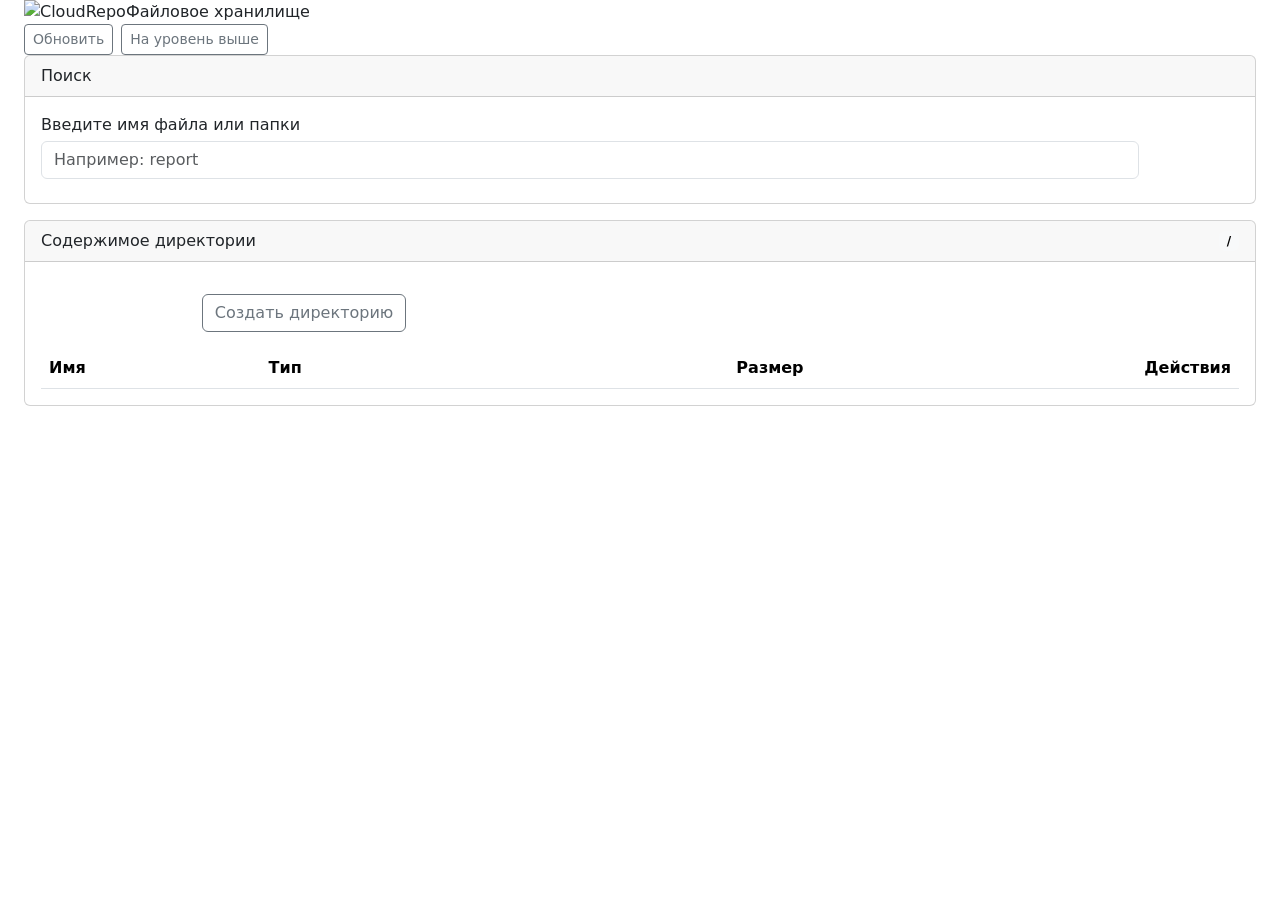
<file: src/main/resources/templates/home.html>
<!DOCTYPE html>
<html lang="ru" xmlns:th="http://www.thymeleaf.org">
<head>
    <meta charset="UTF-8">
    <meta name="viewport" content="width=device-width, initial-scale=1">
    <title>Файлы | CloudRepo</title>
    <link rel="icon" th:href="@{/assets/icon-BA2QZDzm.png}">
    <link rel="stylesheet" href="https://cdn.jsdelivr.net/npm/bootstrap@5.3.3/dist/css/bootstrap.min.css">
    <link rel="stylesheet" th:href="@{/assets/index-BdL5i7zc.css}">
    <link rel="stylesheet" th:href="@{/css/navbar.css}">
    <link rel="stylesheet" th:href="@{/css/app.css}">
</head>
<body>
<div th:insert="~{navbar :: toolbar}"></div>

<main id="storage-app" class="container-fluid app-page px-3 px-md-4" th:attr="data-current-path=${currentPath}">
    <div class="asset-banner">
        <div class="d-flex align-items-center">
            <img th:src="@{/assets/icon-BA2QZDzm.png}" alt="CloudRepo">
            <div>
                <div class="page-title mb-0">Файловое хранилище</div>
            </div>
        </div>
        <div class="d-flex align-items-center gap-2">
            <button id="refresh-directory-button" type="button" class="btn btn-outline-secondary btn-sm">Обновить</button>
            <button id="go-up-button" type="button" class="btn btn-outline-secondary btn-sm">На уровень выше</button>
        </div>
    </div>

    <div class="card app-card mb-3">
        <div class="card-header">Поиск</div>
        <div class="card-body">
            <form id="search-resource-form" class="row g-2 align-items-end">
                <div class="col-md-11">
                    <label class="form-label mb-1" for="search-query">Введите имя файла или папки</label>
                    <input class="form-control" id="search-query" name="query" placeholder="Например: report" required>
                </div>
                <div class="col-md-1 d-grid">
                    <button class="btn btn-app text-white" type="submit">Найти</button>
                </div>
            </form>
            <div class="d-flex justify-content-end mt-2">
                <button id="clear-search-button" type="button" class="btn btn-outline-secondary btn-sm d-none">Очистить поиск</button>
            </div>
            <div id="search-empty" class="small text-muted mt-2 d-none">По вашему запросу ничего не найдено.</div>
            <ul id="search-results" class="list-group mt-2 d-none"></ul>
        </div>
    </div>

    <div class="card app-card storage-card">
        <div class="card-header d-flex flex-wrap justify-content-between align-items-center gap-2">
            <span>Содержимое директории</span>
            <span id="current-path-badge" class="badge text-bg-light">/</span>
        </div>
        <div class="card-body">
            <nav aria-label="Навигация по пути">
                <ol id="path-breadcrumb" class="breadcrumb app-breadcrumb mb-3"></ol>
            </nav>

            <div id="directory-status" class="alert d-none mb-3" role="alert"></div>

            <div class="directory-actions mb-3">
                <button id="add-file-button" type="button" class="btn btn-app text-white">Добавить файл</button>
                <button id="open-create-directory-modal" type="button" class="btn btn-outline-secondary" data-bs-toggle="modal" data-bs-target="#create-directory-modal">Создать директорию</button>
                <input id="upload-file-input" type="file" class="d-none">
            </div>

            <div class="table-responsive">
                <table class="table table-hover align-middle mb-0 storage-table">
                    <thead>
                    <tr>
                        <th scope="col">Имя</th>
                        <th scope="col">Тип</th>
                        <th scope="col" class="text-end">Размер</th>
                        <th scope="col" class="text-end">Действия</th>
                    </tr>
                    </thead>
                    <tbody id="resource-list"></tbody>
                </table>
            </div>

            <div id="empty-directory" class="empty-directory d-none">
                Директория пуста.
            </div>
        </div>
    </div>
</main>

<div class="modal fade" id="resource-details-modal" tabindex="-1" aria-hidden="true">
    <div class="modal-dialog modal-lg modal-dialog-centered">
        <div class="modal-content">
            <div class="modal-header">
                <h5 class="modal-title">Детали ресурса</h5>
                <button type="button" class="btn-close" data-bs-dismiss="modal" aria-label="Закрыть"></button>
            </div>
            <div class="modal-body">
                <div id="resource-modal-alert" class="alert d-none"></div>

                <dl class="row mb-3">
                    <dt class="col-sm-4">Имя</dt>
                    <dd id="resource-detail-name" class="col-sm-8">-</dd>
                    <dt class="col-sm-4">Путь</dt>
                    <dd id="resource-detail-path" class="col-sm-8 modal-resource-path">-</dd>
                    <dt class="col-sm-4">Тип</dt>
                    <dd id="resource-detail-type" class="col-sm-8">-</dd>
                    <dt class="col-sm-4">Размер</dt>
                    <dd id="resource-detail-size" class="col-sm-8">-</dd>
                </dl>

                <div class="border-top pt-3">
                    <label for="resource-move-target" class="form-label">Новый путь для перемещения</label>
                    <input id="resource-move-target" class="form-control" placeholder="Например: archive/file.txt">
                </div>
            </div>
            <div class="modal-footer d-flex flex-wrap gap-2">
                <button id="resource-download-button" type="button" class="btn btn-outline-success">Скачать ZIP</button>
                <button id="resource-delete-button" type="button" class="btn btn-danger">Удалить</button>
                <button id="resource-move-button" type="button" class="btn btn-app text-white">Переместить ресурс</button>
                <button type="button" class="btn btn-outline-secondary" data-bs-dismiss="modal">Закрыть</button>
            </div>
        </div>
    </div>
</div>

<div class="modal fade" id="create-directory-modal" tabindex="-1" aria-hidden="true">
    <div class="modal-dialog modal-dialog-centered">
        <div class="modal-content">
            <div class="modal-header">
                <h5 class="modal-title">Создать директорию</h5>
                <button type="button" class="btn-close" data-bs-dismiss="modal" aria-label="Закрыть"></button>
            </div>
            <div class="modal-body">
                <div id="create-directory-alert" class="alert d-none"></div>
                <label for="new-directory-name" class="form-label">Название папки</label>
                <input id="new-directory-name" class="form-control" placeholder="new-folder" maxlength="200">
            </div>
            <div class="modal-footer">
                <button id="create-directory-confirm" type="button" class="btn btn-app text-white">Создать</button>
                <button type="button" class="btn btn-outline-secondary" data-bs-dismiss="modal">Отмена</button>
            </div>
        </div>
    </div>
</div>

<script src="https://cdn.jsdelivr.net/npm/bootstrap@5.3.3/dist/js/bootstrap.bundle.min.js"></script>
<script th:src="@{/js/app.js}"></script>
</body>
</html>
</file>
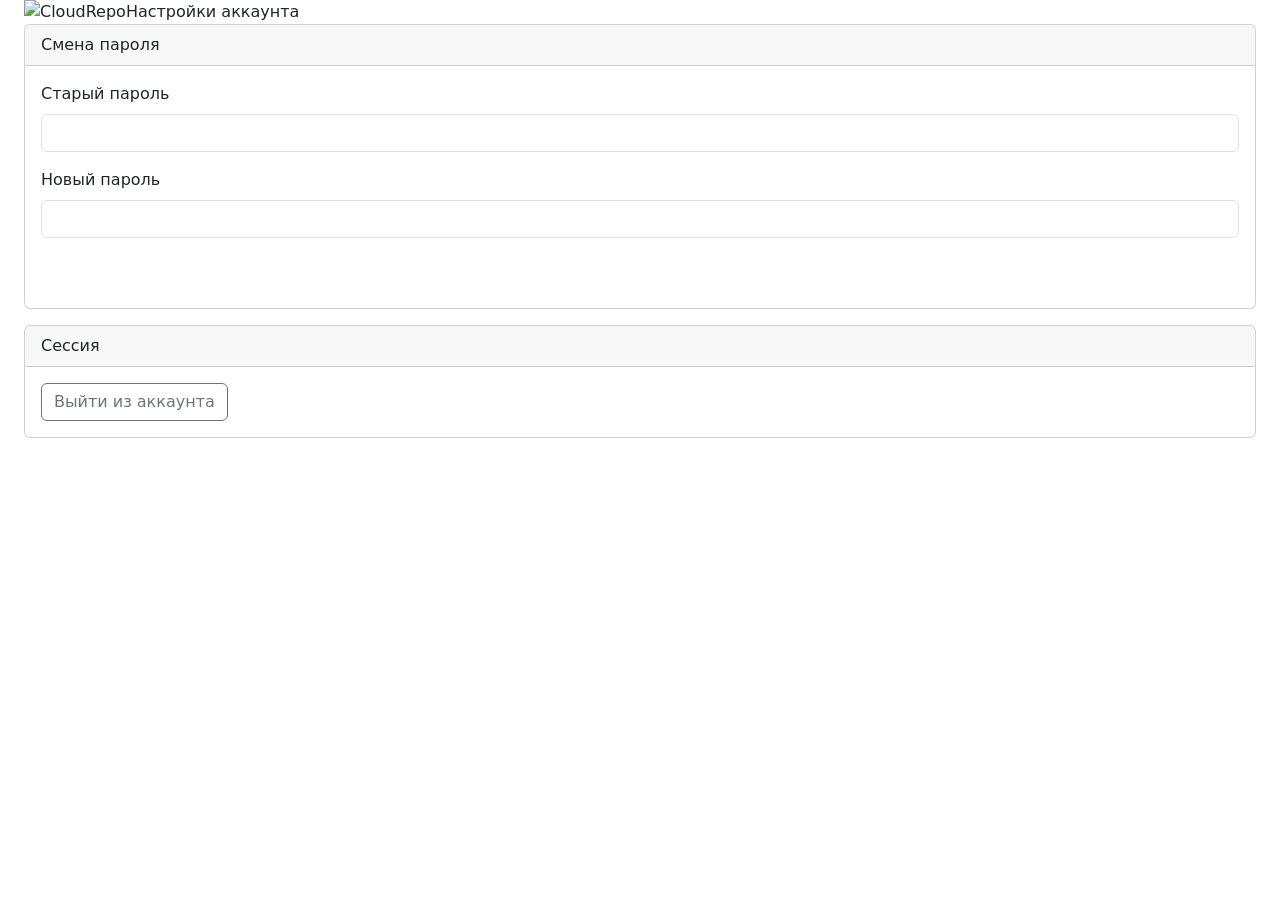
<file: src/main/resources/templates/settings.html>
<!DOCTYPE html>
<html lang="ru" xmlns:th="http://www.thymeleaf.org">
<head>
    <meta charset="UTF-8">
    <meta name="viewport" content="width=device-width, initial-scale=1">
    <title>Настройки | CloudRepo</title>
    <link rel="icon" th:href="@{/assets/icon-BA2QZDzm.png}">
    <link rel="stylesheet" href="https://cdn.jsdelivr.net/npm/bootstrap@5.3.3/dist/css/bootstrap.min.css">
    <link rel="stylesheet" th:href="@{/assets/index-BdL5i7zc.css}">
    <link rel="stylesheet" th:href="@{/css/navbar.css}">
    <link rel="stylesheet" th:href="@{/css/app.css}">
</head>
<body>
<div th:insert="~{navbar :: toolbar}"></div>

<main id="settings-app" class="container-fluid app-page px-3 px-md-4">
    <div class="asset-banner">
        <div class="d-flex align-items-center">
            <img th:src="@{/assets/icon-BA2QZDzm.png}" alt="CloudRepo">
            <div>
                <div class="page-title mb-0">Настройки аккаунта</div>
            </div>
        </div>
    </div>

    <div id="settings-status" class="alert d-none mb-3"></div>

    <div class="row g-3">
        <div class="col-12">
            <div class="card app-card h-100">
                <div class="card-header">Смена пароля</div>
                <div class="card-body">
                    <form id="change-password-form" class="row g-3">
                        <div class="col-12">
                            <label for="oldPassword" class="form-label">Старый пароль</label>
                            <input type="password" class="form-control" id="oldPassword" name="oldPassword" required>
                        </div>
                        <div class="col-12">
                            <label for="newPassword" class="form-label">Новый пароль</label>
                            <input type="password" class="form-control" id="newPassword" name="newPassword" minlength="8" maxlength="50" required>
                        </div>
                        <div class="col-12">
                            <button type="submit" class="btn btn-app text-white">Сменить пароль</button>
                        </div>
                    </form>
                </div>
            </div>
        </div>

        <div class="col-12">
            <div class="card app-card">
                <div class="card-header">Сессия</div>
                <div class="card-body">
                    <form th:action="@{/auth/sign-out}" method="post" class="m-0">
                        <button type="submit" class="btn btn-outline-secondary">Выйти из аккаунта</button>
                    </form>
                </div>
            </div>
        </div>
    </div>
</main>

<script src="https://cdn.jsdelivr.net/npm/bootstrap@5.3.3/dist/js/bootstrap.bundle.min.js"></script>
<script th:src="@{/js/app.js}"></script>
</body>
</html>
</file>
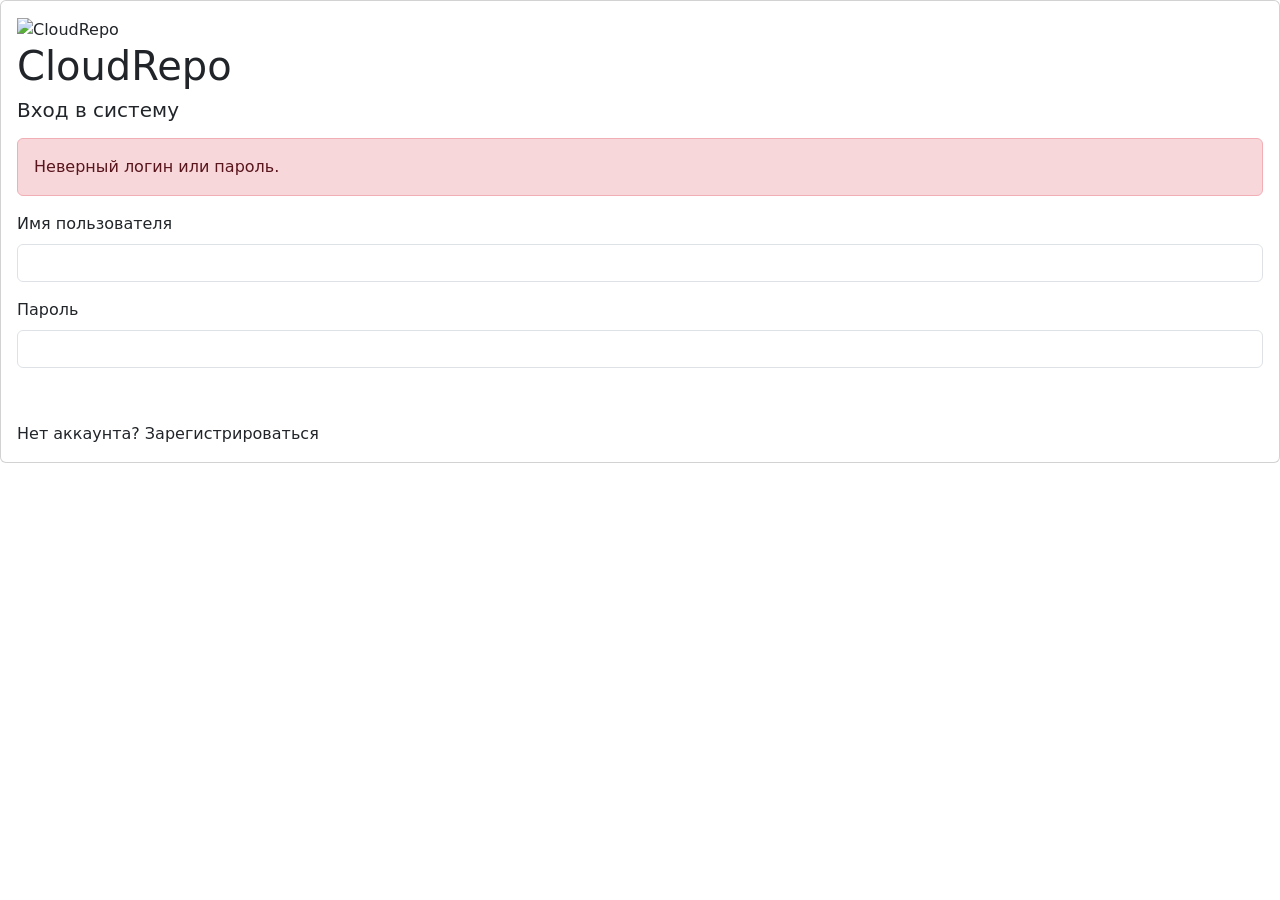
<file: src/main/resources/templates/auth/login.html>
﻿<!DOCTYPE html>
<html lang="ru" xmlns:th="http://www.thymeleaf.org">
<head>
    <meta charset="UTF-8">
    <meta name="viewport" content="width=device-width, initial-scale=1">
    <title>Вход | CloudRepo</title>
    <link rel="icon" th:href="@{/assets/icon-BA2QZDzm.png}">
    <link rel="stylesheet" href="https://cdn.jsdelivr.net/npm/bootstrap@5.3.3/dist/css/bootstrap.min.css">
    <link rel="stylesheet" th:href="@{/assets/index-BdL5i7zc.css}">
    <link rel="stylesheet" th:href="@{/css/auth.css}">
</head>
<body>
<div class="auth-shell">
    <div class="card auth-card">
        <div class="card-body">
            <div class="brand-block">
                <img th:src="@{/assets/icon-BA2QZDzm.png}" alt="CloudRepo">
                <h1>CloudRepo</h1>
            </div>

            <h2 class="h5 mb-3">Вход в систему</h2>

            <div class="alert alert-danger" th:if="${param.error}">
                Неверный логин или пароль.
            </div>

            <form th:action="@{/auth/process-sign-in}" method="post" class="d-grid gap-3">
                <div>
                    <label for="username" class="form-label">Имя пользователя</label>
                    <input type="text" id="username" name="username" class="form-control" minlength="5" maxlength="25" required>
                </div>
                <div>
                    <label for="password" class="form-label">Пароль</label>
                    <input type="password" id="password" name="password" class="form-control" minlength="8" maxlength="50" required>
                </div>
                <button type="submit" class="btn btn-app text-white w-100">Войти</button>
            </form>

            <div class="helper-link">
                Нет аккаунта? <a th:href="@{/auth/sign-up}">Зарегистрироваться</a>
            </div>
        </div>
    </div>
</div>
</body>
</html>
</file>
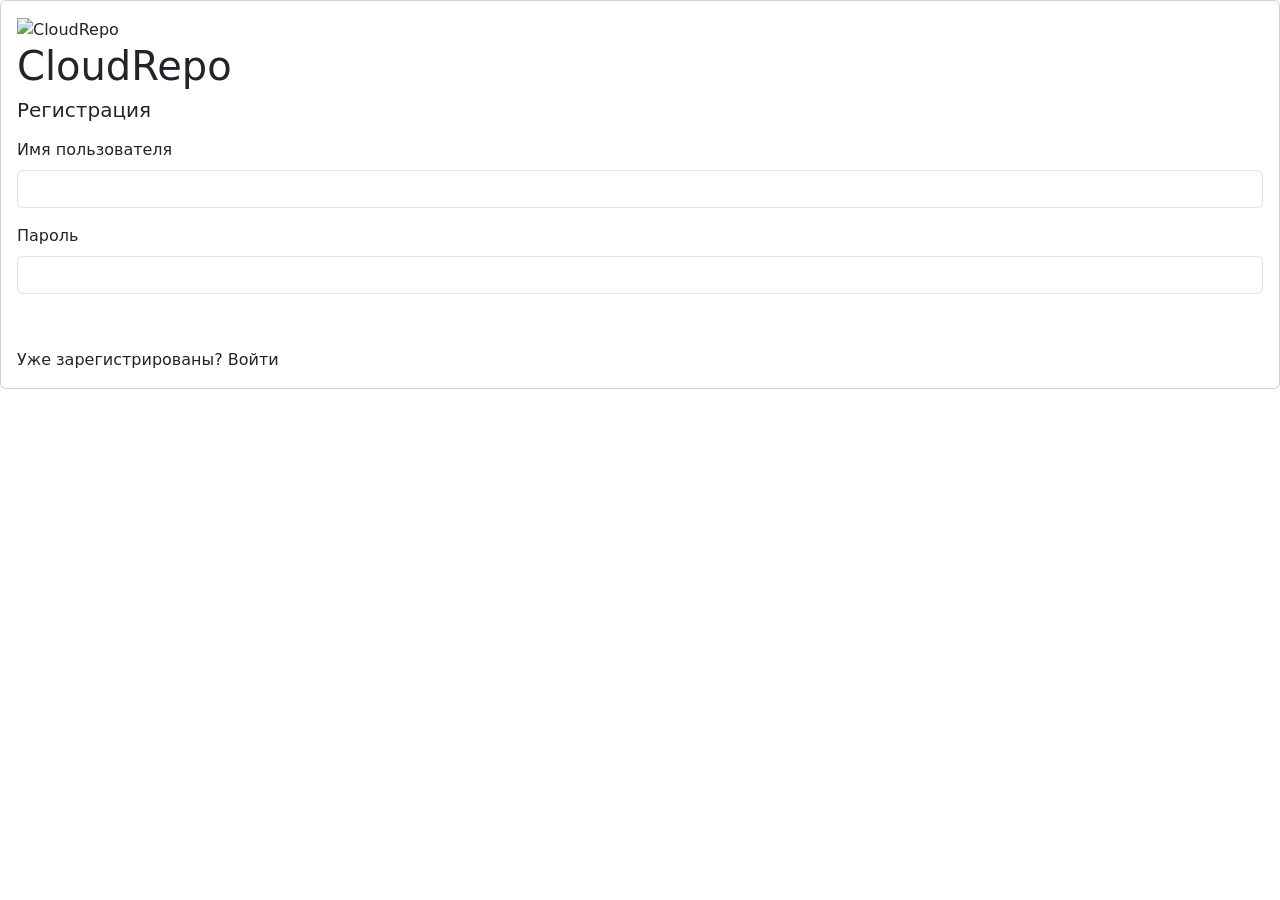
<file: src/main/resources/templates/auth/register.html>
﻿<!DOCTYPE html>
<html lang="ru" xmlns:th="http://www.thymeleaf.org">
<head>
    <meta charset="UTF-8">
    <meta name="viewport" content="width=device-width, initial-scale=1">
    <title>Регистрация | CloudRepo</title>
    <link rel="icon" th:href="@{/assets/icon-BA2QZDzm.png}">
    <link rel="stylesheet" href="https://cdn.jsdelivr.net/npm/bootstrap@5.3.3/dist/css/bootstrap.min.css">
    <link rel="stylesheet" th:href="@{/assets/index-BdL5i7zc.css}">
    <link rel="stylesheet" th:href="@{/css/auth.css}">
</head>
<body>
<div class="auth-shell">
    <div class="card auth-card">
        <div class="card-body">
            <div class="brand-block">
                <img th:src="@{/assets/icon-BA2QZDzm.png}" alt="CloudRepo">
                <h1>CloudRepo</h1>
            </div>

            <h2 class="h5 mb-3">Регистрация</h2>
            <div id="auth-message" class="alert d-none"></div>

            <form id="register-form" class="d-grid gap-3">
                <div>
                    <label for="username" class="form-label">Имя пользователя</label>
                    <input type="text" id="username" name="username" class="form-control" minlength="5" maxlength="25" required>
                </div>
                <div>
                    <label for="password" class="form-label">Пароль</label>
                    <input type="password" id="password" name="password" class="form-control" minlength="8" maxlength="50" required>
                </div>
                <button type="submit" class="btn btn-app text-white w-100">Создать аккаунт</button>
            </form>

            <div class="helper-link">
                Уже зарегистрированы? <a th:href="@{/auth/sign-in}">Войти</a>
            </div>
        </div>
    </div>
</div>
<script th:src="@{/js/auth.js}"></script>
</body>
</html>
</file>
